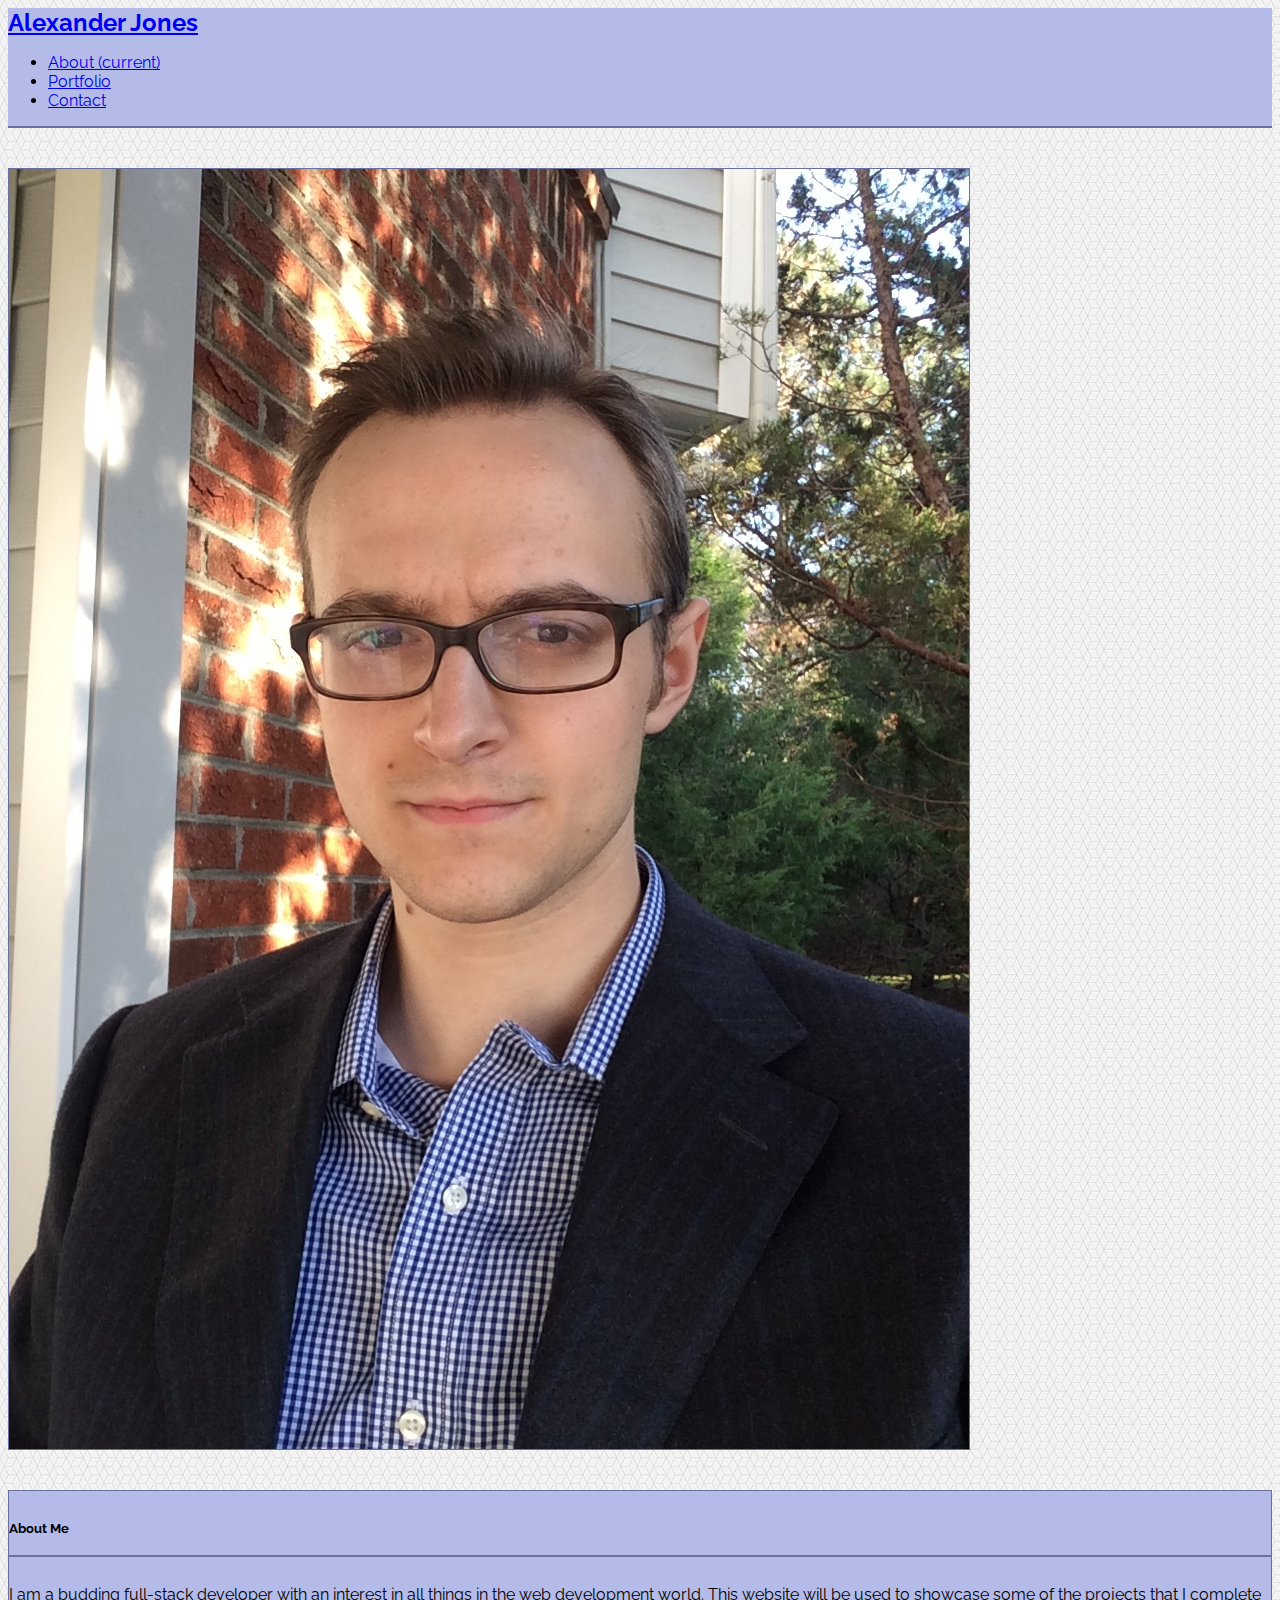
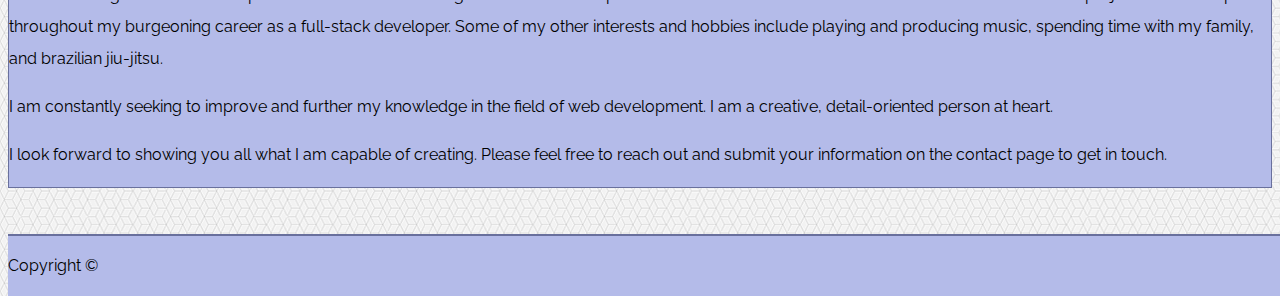
<file: index.html>
<html>

<head>
    <title>Alexander Jones</title>
    <meta charset="UTF-8">
    <meta name="viewport" content="width=device-width, initial-scale=1.0">
    <link rel="stylesheet" href="https://stackpath.bootstrapcdn.com/bootstrap/4.1.3/css/bootstrap.min.css" integrity="sha384-MCw98/SFnGE8fJT3GXwEOngsV7Zt27NXFoaoApmYm81iuXoPkFOJwJ8ERdknLPMO" crossorigin="anonymous">
    <link rel="stylesheet" href="assets/style.css">
    <link href="https://fonts.googleapis.com/css?family=Raleway" rel="stylesheet">
</head>

<body>

    <nav class="navbar navbar-light navbar-expand-lg">

        <div class="container">

            <a class="navbar-brand logo-name" href="#">Alexander Jones</a>

            <ul class="navbar-nav ml-auto">
                <li class="nav-item active">
                    <a class="nav-link" href="#">About <span class="sr-only">(current)</span></a>
                </li>
                <li class="nav-item">
                    <a class="nav-link" href="portfolio.html">Portfolio</a>
                </li>
                <li class="nav-item">
                    <a class="nav-link" href="contact.html">Contact</a>
                </li>
            </ul>

        </div>
    
    </nav>
    
    <div class="container main-content">

        <div class="row">

            <div class="col-md-4">
                <img src="assets/images/me_portrait.jpg" class="img-fluid img-thumbnail me-portrait" alt="Alexander Jones">
            </div>

            <div class="col-md-8">

                <div class="card about-me-text">

                    <div class="card-body">

                        <h5 class="card-title about-me-header">About Me</h5>

                        <div class="card-text">

                            <p>I am a budding full-stack developer with an interest in all things in the web development world. This website will be used to showcase some of the projects that I complete throughout my burgeoning career as a full-stack developer. Some of my other interests and hobbies include playing and producing music, spending time with my family, and brazilian jiu-jitsu.</p>

                            <p>I am constantly seeking to improve and further my knowledge in the field of web development. I am a creative, detail-oriented person at heart.</p>

                            <p>I look forward to showing you all what I am capable of creating. Please feel free to reach out and submit your information on the contact page to get in touch.</p>

                        </div>

                    </div>

                </div>

            </div>

        </div>
       
    </div>

    <footer class="footer text-center">
            
        <span class="text-muted">Copyright &copy;</span>
    
    </footer>

</body>

</html>
</file>
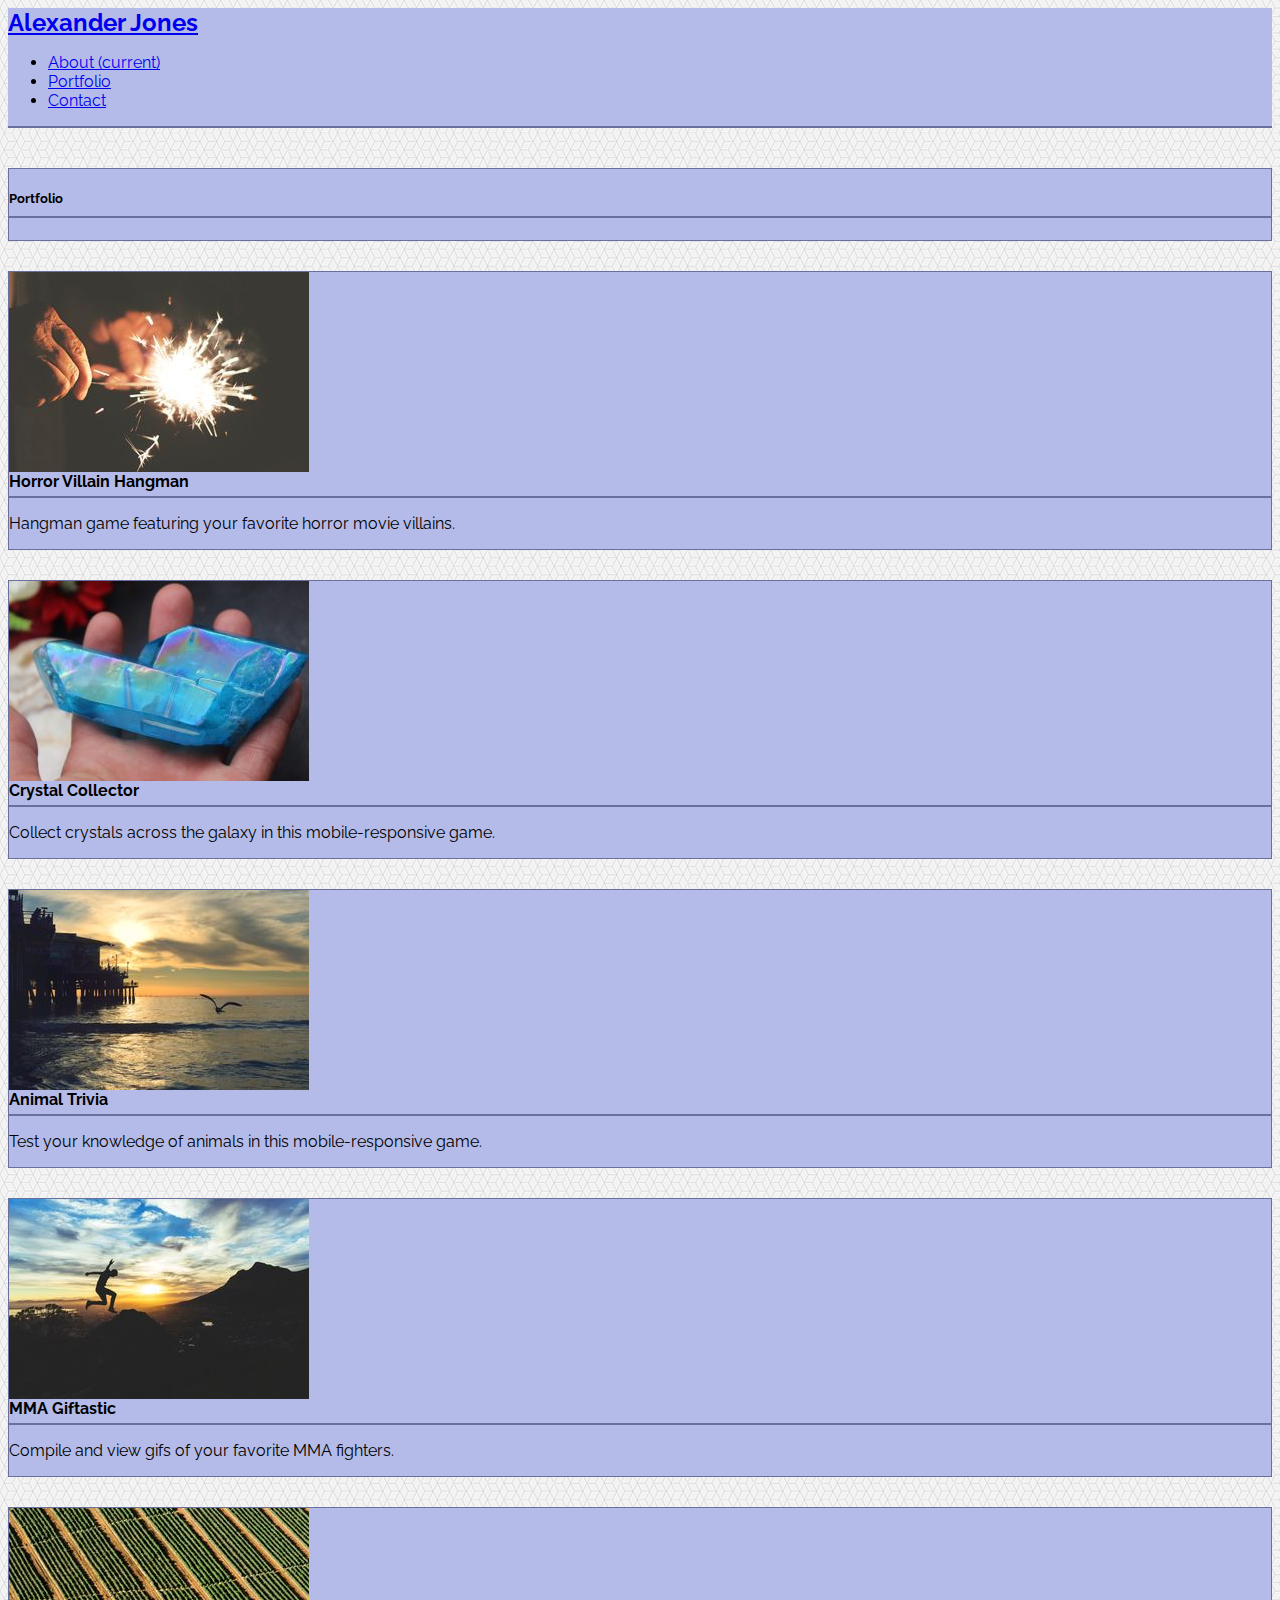
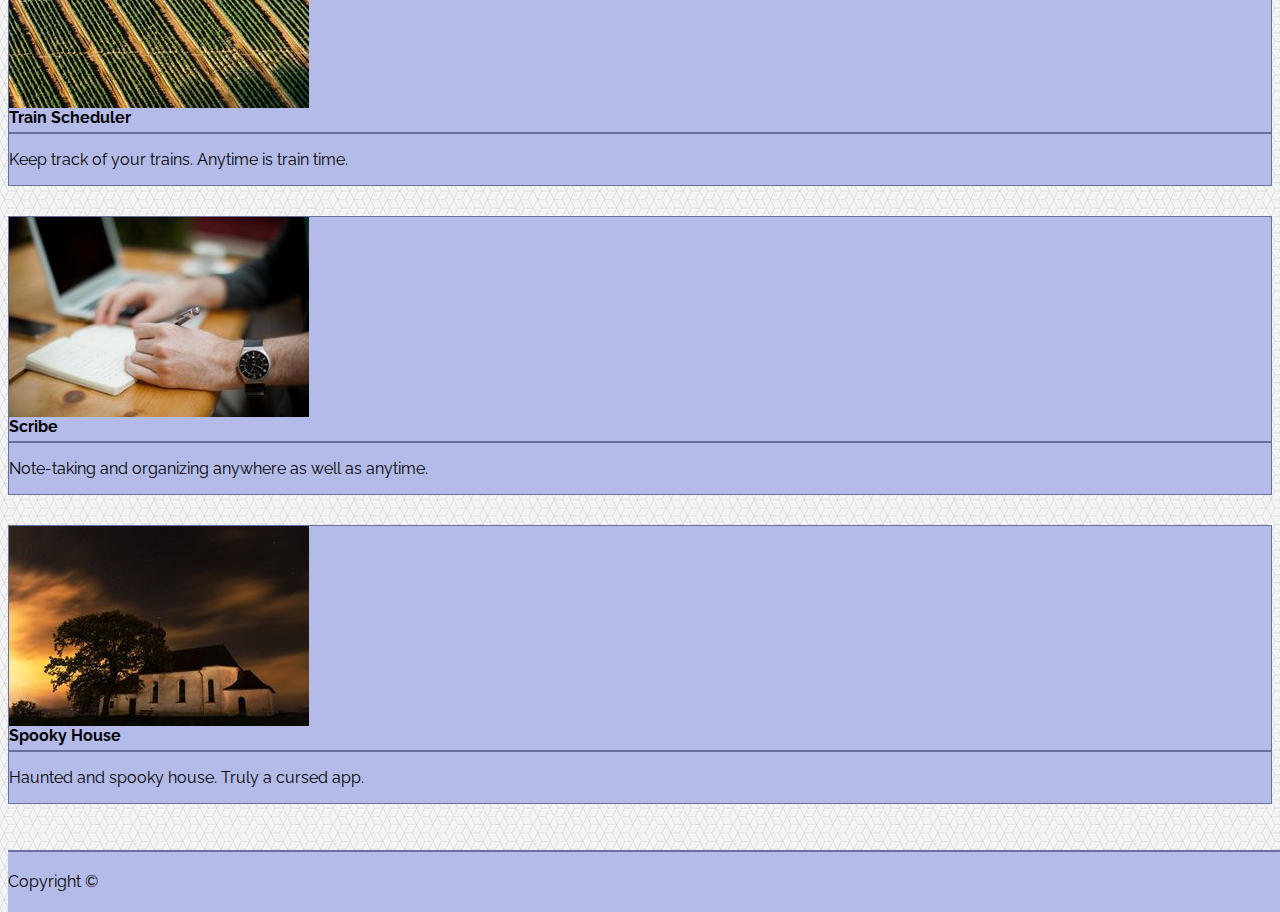
<file: portfolio.html>
<html>

<head>
    <title>Alexander Jones</title>
    <meta charset="UTF-8">
    <meta name="viewport" content="width=device-width, initial-scale=1.0">
    <link rel="stylesheet" href="https://stackpath.bootstrapcdn.com/bootstrap/4.1.3/css/bootstrap.min.css" integrity="sha384-MCw98/SFnGE8fJT3GXwEOngsV7Zt27NXFoaoApmYm81iuXoPkFOJwJ8ERdknLPMO" crossorigin="anonymous">
    <link rel="stylesheet" href="assets/style.css">
    <link href="https://fonts.googleapis.com/css?family=Raleway" rel="stylesheet">
</head>

<body>

    <nav class="navbar navbar-light navbar-expand-lg">

        <div class="container">

            <a class="navbar-brand logo-name" href="index.html">Alexander Jones</a>

            <ul class="navbar-nav ml-auto">
                <li class="nav-item">
                    <a class="nav-link" href="index.html">About <span class="sr-only">(current)</span></a>
                </li>
                <li class="nav-item active">
                    <a class="nav-link" href="#">Portfolio</a>
                </li>
                <li class="nav-item">
                    <a class="nav-link" href="contact.html">Contact</a>
                </li>
            </ul>

        </div>

    </nav>

    <div class="container main-content">

        <div class="row">
            <div class="col-md-12">
                <div class="card portfolio-card">
                    <div class="card-body">
                        <h5 class="card-title portfolio-header">Portfolio</h5>
                    </div>
                </div>
            </div>
        </div>

        <div class="row">
            <div class="col-md-4">
                <div class="card portfolio-item">
                    <a href="https://alexanderjones19.github.io/word-guess-game/">
                        <img class="card-img-top" src="assets/images/portfoliostrap1.jpeg" alt="Hangman Game">
                    </a>
                    <div class="card-body">
                        <div class="card-title portfolio-item-name">Horror Villain Hangman</div>
                        <p class="card-text portfolio-item-desc">Hangman game featuring your favorite horror movie villains.</p>
                    </div> 
                </div>
            </div>

            <div class="col-md-4">
                <div class="card portfolio-item">
                    <a href="https://alexanderjones19.github.io/unit-4-game/">
                        <img class="card-img-top" src="assets/images/crystal_in_hand.jpg" alt="Crystal Collector">
                    </a>
                    <div class="card-body">
                        <div class="card-title portfolio-item-name">Crystal Collector</div>
                        <p class="card-text portfolio-item-desc">Collect crystals across the galaxy in this mobile-responsive game.</p>
                    </div> 
                </div>
            </div>

            <div class="col-md-4">
                <div class="card portfolio-item">
                    <a href="https://alexanderjones19.github.io/TriviaGame/">
                        <img class="card-img-top" src="assets/images/portfoliostrap3.jpeg" alt="Animal Trivia">
                    </a>
                    <div class="card-body">
                        <div class="card-title portfolio-item-name">Animal Trivia</div>
                        <p class="card-text portfolio-item-desc">Test your knowledge of animals in this mobile-responsive game.</p>
                    </div> 
                </div>
            </div>
        </div>

        <div class="row">
            <div class="col-md-4">
                <div class="card portfolio-item">
                    <a href="https://alexanderjones19.github.io/giftastic/">
                        <img class="card-img-top" src="assets/images/portfoliostrap4.jpeg" alt="MMA Giftastic">
                    </a>
                    <div class="card-body">
                        <div class="card-title portfolio-item-name">MMA Giftastic</div>
                        <p class="card-text portfolio-item-desc">Compile and view gifs of your favorite MMA fighters.</p>
                    </div> 
                </div>
            </div>

            <div class="col-md-4">
                <div class="card portfolio-item">
                    <a href="https://alexanderjones19.github.io/train-scheduler/">
                        <img class="card-img-top" src="assets/images/portfoliostrap5.jpeg" alt="Train Scheduler">
                    </a>
                    <div class="card-body">
                        <div class="card-title portfolio-item-name">Train Scheduler</div>
                        <p class="card-text portfolio-item-desc">Keep track of your trains. Anytime is train time.</p>
                    </div> 
                </div>
            </div>

            <div class="col-md-4">
                <div class="card portfolio-item">
                    <a href="#">
                        <img class="card-img-top" src="assets/images/portfoliostrap6.jpeg" alt="Person Writing">
                    </a>
                    <div class="card-body">
                        <div class="card-title portfolio-item-name">Scribe</div>
                        <p class="card-text portfolio-item-desc">Note-taking and organizing anywhere as well as anytime.</p>
                    </div> 
                </div>
            </div>
        </div>

        <div class="row">
            <div class="col-md-4">
                <div class="card portfolio-item">
                    <a href="#">
                        <img class="card-img-top" src="assets/images/portfoliostrap7.jpeg" alt="House At Dusk">
                    </a>
                    <div class="card-body">
                        <div class="card-title portfolio-item-name">Spooky House</div>
                        <p class="card-text portfolio-item-desc">Haunted and spooky house. Truly a cursed app.</p>
                    </div> 
                </div>
            </div>
        </div>

    </div>

    <footer class="footer text-center">
            
        <span class="text-muted">Copyright &copy;</span>
        
    </footer>
    
</body>

</html>
</file>
<file: assets/style.css>
html {
    position: relative;
    min-height: 100%
}

body {
    background-image: url(../assets/images/qbkls.png);
    padding-bottom: 100px;
}

nav {
    border-bottom: 2px solid #69709d;
    font-family: 'Raleway', sans-serif;
    background-color: #B4BBE9;
}

.logo-name {
    font-size: x-large;
    font-weight: bold;
}

.footer {
    position: absolute;
    bottom: 0;
    width: 100%;
    height: 60px;
    line-height: 60px;
    background-color: #B4BBE9;
    border-top: 2px solid #69709d;
    font-family: 'Raleway', sans-serif;
}

.about-me-text {
    line-height: 200%;
    border: 1px solid #69709d;
    font-family: 'Raleway', sans-serif;
    background-color: #B4BBE9;
    margin-top: 40px;
}

.about-me-header {
    border-bottom: 2px solid #69709d;
    padding-bottom: 10px;
}

.me-portrait {
    border: 1px solid #69709d;
    background-color: #B4BBE9;
    margin-top: 40px;
}

.contact-header {
    font-family: 'Raleway', sans-serif;
    border-bottom: 2px solid #69709d;
    padding-bottom: 10px;
}

.portfolio-header {
    font-family: 'Raleway', sans-serif;
    border-bottom: 2px solid #69709d;
    padding-bottom: 10px;
}

.contact-form {
    font-family: 'Raleway', sans-serif;
}

.contact-card {
    background-color: #B4BBE9;
    border: 1px solid #69709d;
    margin-top: 40px;
}

.portfolio-card {
    background-color: #B4BBE9;
    border: 1px solid #69709d;
    margin-top: 40px;
    font-weight: bold;
}

.portfolio-item {
    background-color: #B4BBE9;
    border: 1px solid #69709d;
    margin-top: 30px;
}

.portfolio-item-name {
    font-family: 'Raleway', sans-serif;
    border-bottom: 2px solid #69709d;
    font-weight: bold;
    padding-bottom: 5px;
}

.portfolio-item-desc {
    font-family: 'Raleway', sans-serif;
}

.btn:hover {
    background-color: #69709d;
}

.btn:active {
    background-color: #69709d;
}
</file>
